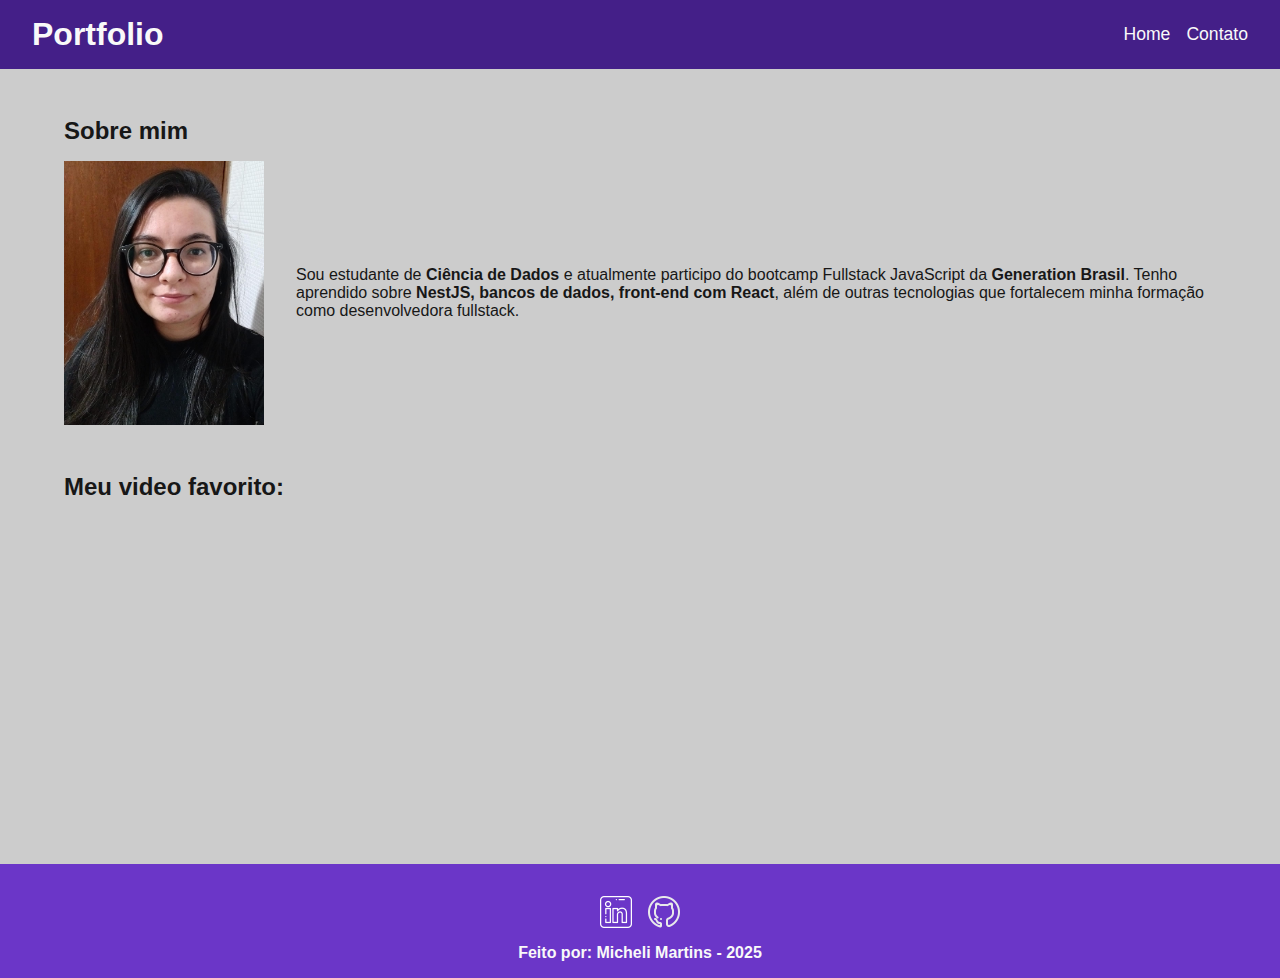
<file: index.html>
<!DOCTYPE html>
<html lang="pt-br">

<head>
    <meta charset="UTF-8">
    <meta name="viewport" content="width=device-width, initial-scale=1.0">
    <link rel="stylesheet" href="./assets/css/style.css">
    <title>Generation Portfolio</title>
</head>

<body>

    <!-- Cabeçalho da página -->
    <header>
        <h1>Portfolio</h1>

        <!-- Menu de navegação -->
        <nav>
            <ul>
                <li><a href="index.html">Home</a></li>
                <li><a href="contato.html">Contato</a></li>
            </ul>
        </nav>
    </header>

    <!-- Seção principal da página -->
    <main>

        <!-- Seção sobre -->
        <section id="about">

            <!-- Titulo da seção -->
            <h2>Sobre mim</h2>

            <article>

                <!-- Foto Perfil -->
                <img src="assets/img/ft.png" alt="Foto da criadora do portfolio">

                <!-- Texto do perfil -->
                <p> Sou estudante de <strong>Ciência de Dados</strong> e atualmente participo do bootcamp Fullstack
                    JavaScript da <strong>Generation Brasil</strong>. Tenho aprendido sobre <strong>NestJS, bancos de
                        dados, front-end com React</strong>, além de outras tecnologias que fortalecem minha formação
                    como desenvolvedora fullstack.
                </p>
            </article>
        </section>

        <!-- Seção video -->
        <section id="video">

            <!-- Titulo seção -->
            <h2>Meu video favorito:</h2>


            <!-- Video a seção -->
            <figure><iframe width="560" height="315" src="https://www.youtube.com/embed/o_1aF54DO60?si=r9ZWBLtM6ozt4Ink"
                    title="YouTube video player" frameborder="0"
                    allow="accelerometer; autoplay; clipboard-write; encrypted-media; gyroscope; picture-in-picture; web-share"
                    referrerpolicy="strict-origin-when-cross-origin" allowfullscreen></iframe>
            </figure>
        </section>

    </main>

    <!-- Rodapé da página -->
    <footer>

        <!-- Seção de Contato -->
        <section>
            <a href="">
                <img src="assets/img/linkedin.png" alt="LinkedIn" width="50" height="50" />
            </a>

            <a href="">
                <img src="assets/img/github.png" alt="Github" width="50" height="50" />
            </a>
        </section>

        <h3>
            Feito por: Micheli Martins - 2025
        </h3>
    </footer>
</body>

</html>
</file>
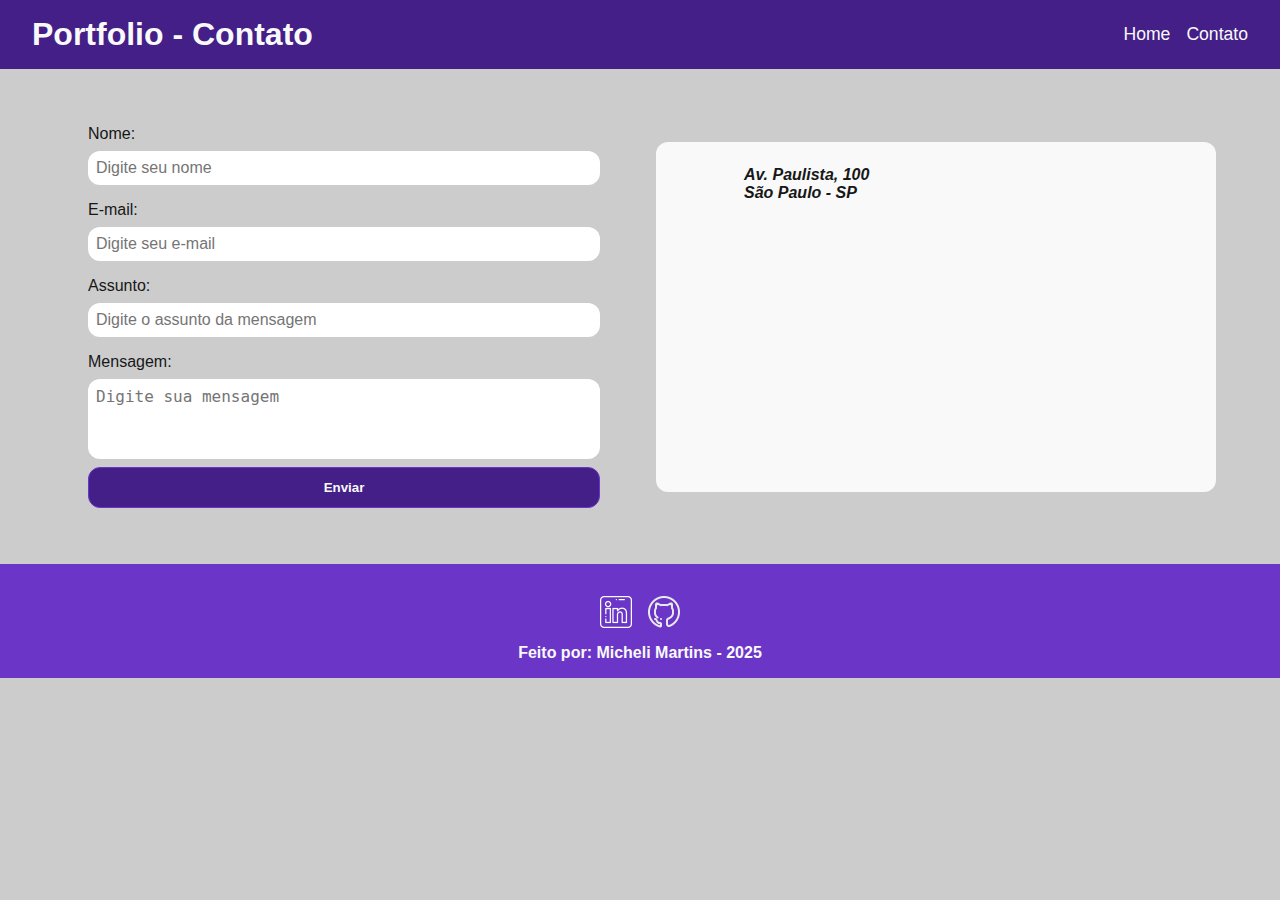
<file: contato.html>
<!DOCTYPE html>
<html lang="pt-br">

<head>
    <meta charset="UTF-8">
    <meta name="viewport" content="width=device-width, initial-scale=1.0">
    <link rel="stylesheet" href="./assets/css/style.css">

    <title>Contato</title>
</head>

<body>

    <!-- Cabeçalho da página -->
    <header>

        <!-- Título do cabeçalho -->
        <h1>Portfolio - Contato</h1>

        <!-- Menu de navegação -->
        <nav>
            <ul>
                <li><a href="index.html">Home</a></li>
                <li><a href="contato.html">Contato</a></li>
            </ul>
        </nav>

    </header>

    <!-- Seção Principal da página -->
    <main class="main_contato">

        <!-- Seção do Formulário -->
        <form action="#" method="submit" id="formulario">

            <label for="nome">Nome: </label>
            <input id="name" type="text" name="name" placeholder="Digite seu nome">
            <span id="errNome"></span>

            <label for="email">E-mail: </label>
            <input id="email" type="text" name="email" placeholder="Digite seu e-mail">
            <span id="errEmail"></span>

            <label for="subject">Assunto: </label>
            <input id="subject" type="text" name="subject" placeholder="Digite o assunto da mensagem">
            <span id="errSubject"></span>

            <label for="messagem">Mensagem: </label>
            <textarea id="message" name="message" placeholder="Digite sua mensagem"></textarea>

            <button type="submit">Enviar</button>
        </form>

        <!-- Seção do Google Maps -->
        <article class="article_mapa">

            <address>
                <p>Av. Paulista, 100</p>
                <p>São Paulo - SP</p>
            </address>

            <iframe
                src="https://www.google.com/maps/embed?pb=!1m18!1m12!1m3!1d3657.106696296001!2d-46.65390548535577!3d-23.564611167596592!2m3!1f0!2f0!3f0!3m2!1i1024!2i768!4f13.1!3m3!1m2!1s0x94ce59c7f481fd9f%3A0x9982bfde4df54830!2sAv.%20Paulista%2C%201000%20-%20Bela%20Vista%2C%20S%C3%A3o%20Paulo%20-%20SP%2C%2001310-100!5e0!3m2!1spt-BR!2sbr!4v1594056507065!5m2!1spt-BR!2sbr"
                width="400" height="250" frameborder="0" style="border: 0" allowfullscreen="" aria-hidden="false"
                tabindex="0" id="mapa">
            </iframe>

        </article>

    </main>

    <!-- Rodapé da página -->
    <footer>
        <section>
            <a href="">
                <img src="assets/img/linkedin.png" alt="LinkedIn" width="50" height="50" />
            </a>

            <a href="">
                <img src="assets/img/github.png" alt="Github" width="50" height="50" />
            </a>
        </section>

        <h3>
            Feito por: Micheli Martins - 2025
        </h3>
    </footer>

</body>

</html>
</file>
<file: assets/css/style.css>
*{
    margin: 0;
    padding: 0;
    box-sizing: border-box;
}

:root{
    --purple-200: #9a7bd1;
    --purple-500: #6b36c8;
    --purple-800: #441f88;
    --black-800: #171717;
    --gray-200: #cccccc;
    --white: #f9f9f9;
}

body{
    background: var(--gray-200);
    color: var(--black-800);
    font-family: sans-serif;
}

h1, h2, h3 {
    font-weight: 700;
}

h1 {
    color: var(--white);
    font-size: 2rem;
}

h2 {
    color: var(--black-800);
    font-size: 1.5rem;
    padding: 1rem 0;
    font-weight: 600;
}

h3 {
    color: var(--white);
    font-size: 1rem;
    text-align: justify;
}

section{
    width: 90%;
    margin: 2rem auto;
}

header {
    background: var(--purple-800);
    padding: 1rem 2rem;
    display: flex;
    justify-content: space-between;
    align-items: center;
    position: sticky;
    top: 0;
}

nav ul{
    list-style: none;
    display: flex;
    gap: 1rem;
}

nav a {
    color: var(--white);
    font-size: 1.1rem;
    text-decoration: none;
}

nav a:houver {
    color: var(--purple-200);
    text-decoration: underline;
}

#about article {
    display: flex;
    align-items: center;
    gap: 2rem;
}

#about img {
    width: 200px;
    flex-shrink: 0;
}

#about p {
    flex: 1;
}

#video figure {
    display: flex;
    justify-content: center;
}

footer {
    display: flex;
    flex-direction: column;
    align-items: center;
    justify-content: center;
    padding: 1rem;
    color: var(--white);
    background-color: var(--purple-500);
    font-weight: bold;
    text-align: center;
}

footer section {
    width: 100%;
    display: flex;
    justify-content: center;
    align-items: center;
    gap: 1rem;
    margin: 1rem 0;
}

footer img {
    width: 2rem;
    height: 2rem;
    display: block;
    filter: invert(100%);
    transition: filter;
}

footer img:hover {
    filter: brightness(0)
    saturate(100%)
    invert(65%)
    sepia(59%)
    saturate(2437%)
    hue-rotate(213deg)
    brightness(86%)
    contrast(88%)
}

.main_contato{
    display: grid;
    grid-template-columns: 1fr 1fr;
    gap: 2rem;
    width: 90%;
    margin: 2rem auto;
    justify-content: center; 
    align-items: center;     
}

form {
    display: flex;
    flex-direction: column;
    gap: 0.5rem;
    padding: 1.5rem;
    border-radius: 0.75rem;
}

form input,textarea {
    padding: 0.5rem;
    border-radius: 0.75rem;
    border: none;
    font-size: 1rem;
}

textarea {
    resize: none;
    height: 5rem;
}

form button {
    background: var(--purple-800);
    color: var(--white);
    padding: 0.75rem;
    border: 1px solid var(--purple-500);
    border-radius: 0.75rem;
    font-weight: 700;
    cursor: pointer;
}

form button:hover {
    background: var(--purple-500);
}

form span {
    color: #ff0000;
    font-size: 0.75rem;
}

/* Mapa */
.article_mapa {
    display: flex;
    flex-direction: column;
    justify-content: center;
    align-items: center;
    gap: 1rem;
    background: var(--white);
    padding: 1.5rem;
    border-radius: 0.75rem;
}

.article_mapa address {
    width: 75%;
}

.article_mapa address p { 
    font-weight: 600; 
}

.article_mapa iframe {
    align-self: center; 
}
</file>
